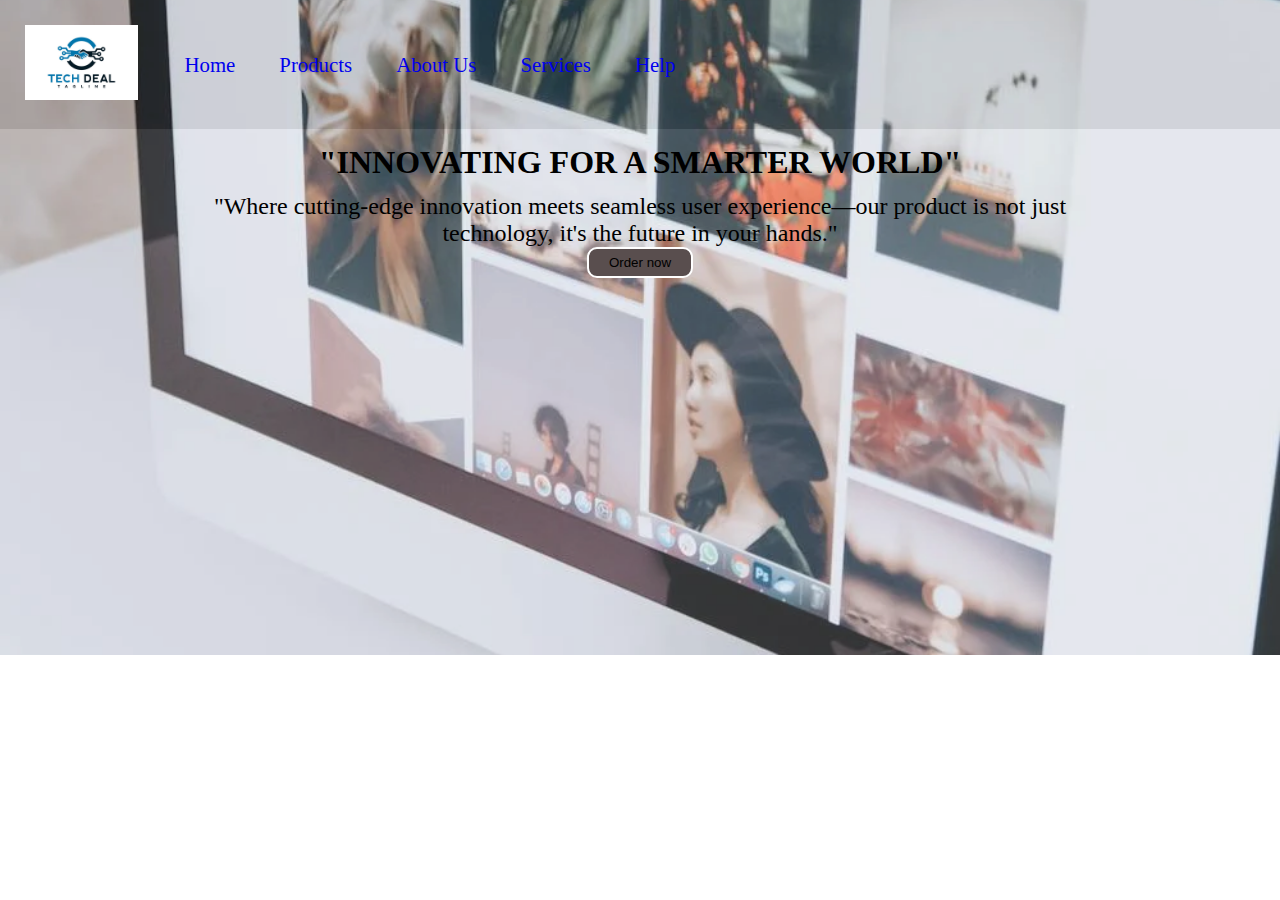
<file: index.html>
<!DOCTYPE html>
<html lang="en">
<head>
    <meta charset="UTF-8">
    <meta name="viewport" content="width=device-width, initial-scale=1.0">
    <title>Website</title>
    <link rel="stylesheet" href="/style.css">
    <link rel="stylesheet" href="https://cdnjs.cloudflare.com/ajax/libs/font-awesome/6.6.0/css/all.min.css" integrity="sha512-Kc323vGBEqzTmouAECnVceyQqyqdsSiqLQISBL29aUW4U/M7pSPA/gEUZQqv1cwx4OnYxTxve5UMg5GT6L4JJg==" crossorigin="anonymous" referrerpolicy="no-referrer" >
</head>
<body>
    <header>
        <nav id="navbar">
            <div id="logo">
                <img src="/img.jpg" alt="logo">
            </div>
            <ul>
<li class="item"><a href="#">Home</a></li>
<li class="item"><a href="/index3.html">Products</a></li>
<li class="item"><a href="/index4.html">About Us</a></li>
<li class="item"><a href="/index1.html">Services</a></li>
<li class="item"><a href="/index5.html">Help</a></li>
</ul>
    </nav>
</header>
<section id="home">
    <h1 class="primary">"INNOVATING FOR A SMARTER WORLD"</h1>
    <p>"Where cutting-edge innovation meets seamless user experience—our product is not just technology, it's the future in your hands."</p>
    <a href="/index3.html"><input type="submit" value="Order now" class="btn"></a>
</section>
</body>
</html>
</file>
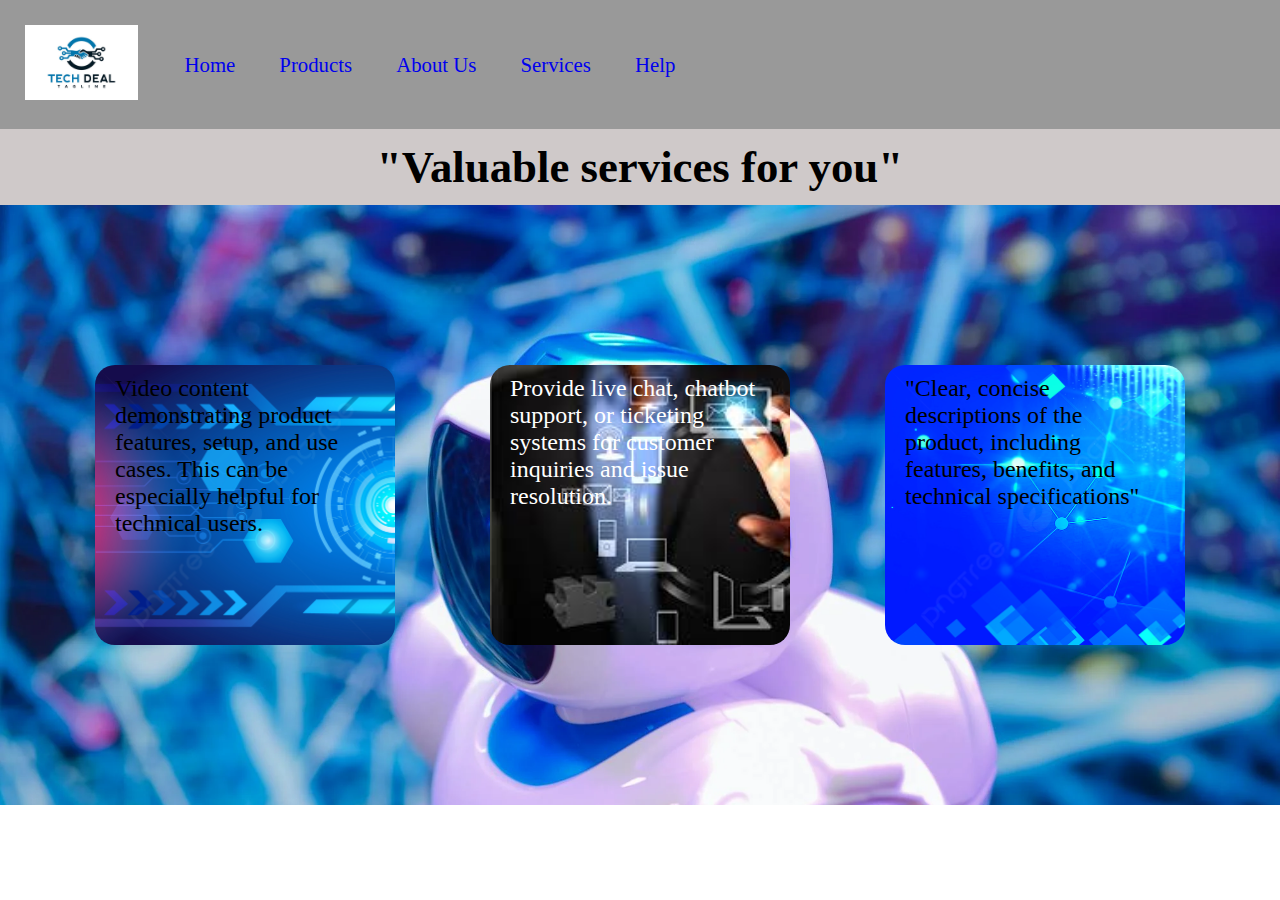
<file: index1.html>
<!DOCTYPE html>
<html lang="en">
<head>
    <meta charset="UTF-8">
    <meta name="viewport" content="width=device-width, initial-scale=1.0">
    <title>Our services</title>
    <link rel="stylesheet" href="/style.css">
    <link rel="stylesheet" href="https://cdnjs.cloudflare.com/ajax/libs/font-awesome/6.6.0/css/all.min.css" integrity="sha512-Kc323vGBEqzTmouAECnVceyQqyqdsSiqLQISBL29aUW4U/M7pSPA/gEUZQqv1cwx4OnYxTxve5UMg5GT6L4JJg==" crossorigin="anonymous" referrerpolicy="no-referrer" >
</head>
<body>
    <header>
        <nav id="navbar">
            <div id="logo">
                <img src="/img.jpg" alt="logo">
            </div>
            <ul>
<li class="item"><a href="/index.html">Home</a></li>
<li class="item"><a href="/index3.html">Products</a></li>
<li class="item"><a href="/index4.html">About Us</a></li>
<li class="item"><a href="/index1.html">Services</a></li>
<li class="item"><a href="/index5.html">Help</a></li>
</ul>
    </nav>
</header>
<section class="services-cont">
<h1 class="primary1">"Valuable services for you"</h1>
</section>
<section id="serv">
<div class="box" id="box1">Video content demonstrating product features, setup, and use cases. This can be especially helpful for technical users.</div>
<div class="box" id="box2"> Provide live chat, chatbot support, or ticketing systems for customer inquiries and issue resolution.
</div>
<div class="box" id="box3">"Clear, concise descriptions of the product, including features, benefits, and technical specifications"</div>
</section>

</body>
</html>
</file>
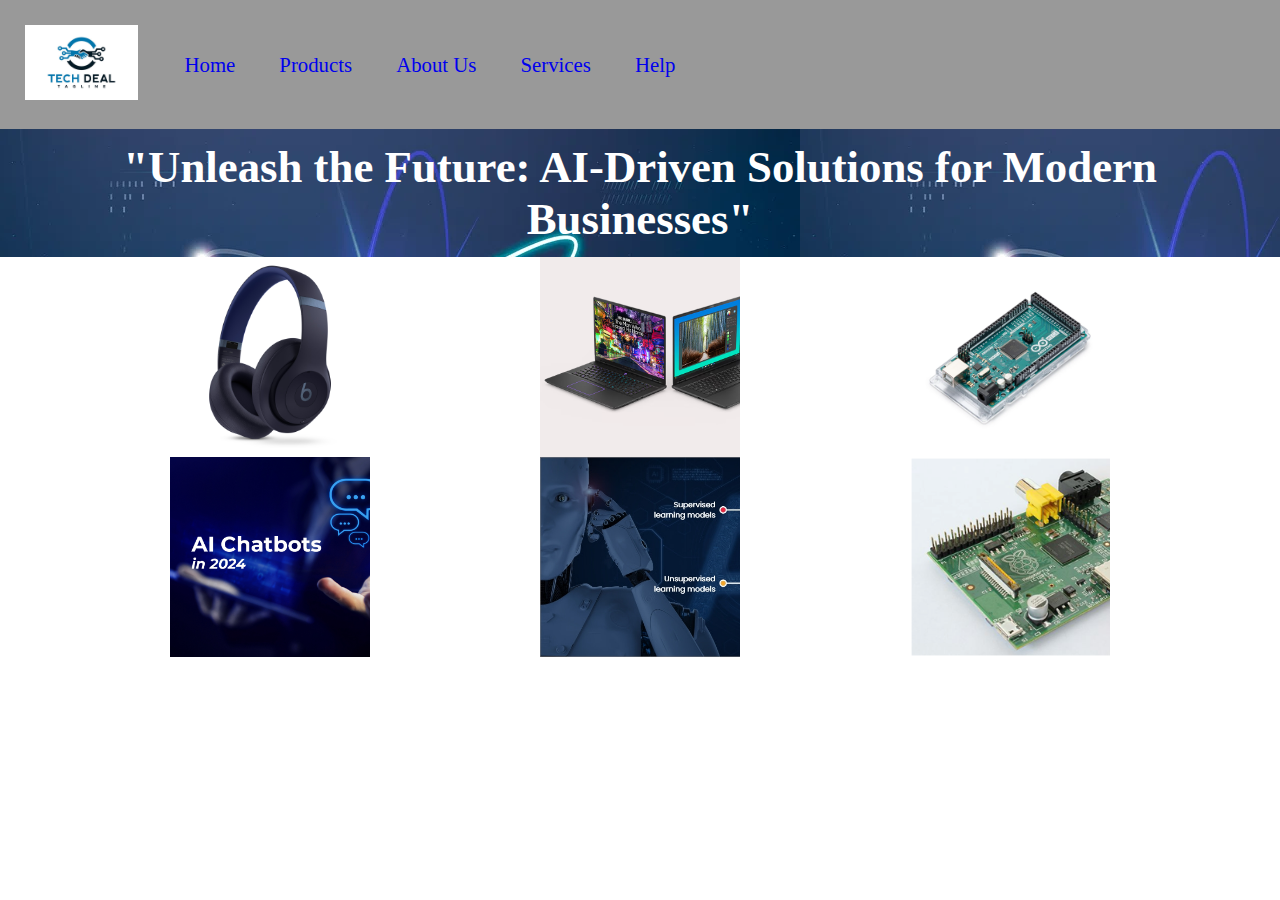
<file: index3.html>
<!DOCTYPE html>
<html lang="en">
<head>
    <meta charset="UTF-8">
    <meta name="viewport" content="width=device-width, initial-scale=1.0">
    <title>Products</title>
    <link rel="stylesheet" href="/style.css">
    <link rel="stylesheet" href="https://cdnjs.cloudflare.com/ajax/libs/font-awesome/6.6.0/css/all.min.css" integrity="sha512-Kc323vGBEqzTmouAECnVceyQqyqdsSiqLQISBL29aUW4U/M7pSPA/gEUZQqv1cwx4OnYxTxve5UMg5GT6L4JJg==" crossorigin="anonymous" referrerpolicy="no-referrer" >
</head>
<body>
    <header>
        <nav id="navbar">
            <div id="logo">
                <img src="/img.jpg" alt="logo">
            </div>
            <ul>
<li class="item"><a href="/index.html">Home</a></li>
<li class="item"><a href="/index3.html">Products</a></li>
<li class="item"><a href="/index4.html">About Us</a></li>
<li class="item"><a href="/index1.html">Services</a></li>
<li class="item"><a href="/index5.html">Help</a></li>
</ul>
    </nav>
</header>
<section class="prod">
    <h1 id="head">"Unleash the Future: AI-Driven Solutions for Modern Businesses"</h1>
</section>
<section id="sec">
<div class="web" id="web1"></div>
<div class="web" id="web2"></div>
<div class="web" id="web3"></div>
</section>
<section id="sect">
    <div class="cla" id="we1"></div>
    <div class="cla" id="we2"></div>
    <div class="cla" id="we3"></div>
    </section>
</body>
</html>
</file>
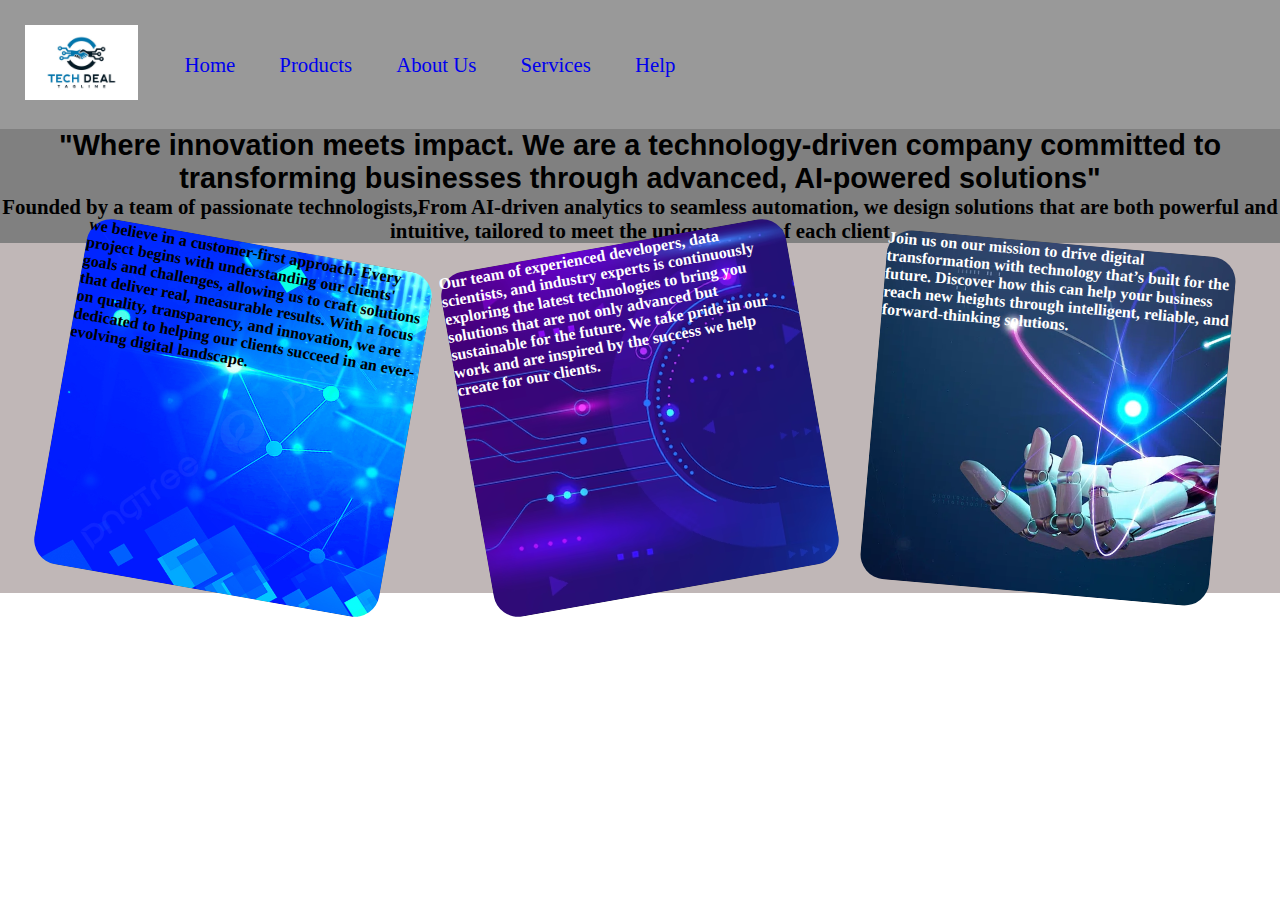
<file: index4.html>
<!DOCTYPE html>
<html lang="en">
<head>
    <meta charset="UTF-8">
    <meta name="viewport" content="width=device-width, initial-scale=1.0">
    <title>About Us</title>
    <link rel="stylesheet" href="https://cdnjs.cloudflare.com/ajax/libs/font-awesome/6.6.0/css/all.min.css" integrity="sha512-Kc323vGBEqzTmouAECnVceyQqyqdsSiqLQISBL29aUW4U/M7pSPA/gEUZQqv1cwx4OnYxTxve5UMg5GT6L4JJg==" crossorigin="anonymous" referrerpolicy="no-referrer" >
    <link rel="stylesheet" href="/style.css">
</head>
<body>
    <header>
        <nav id="navbar">
            <div id="logo">
                <img src="/img.jpg" alt="logo">
            </div>
            <ul>
<li class="item"><a href="#">Home</a></li>
<li class="item"><a href="/index3.html">Products</a></li>
<li class="item"><a href="/index4.html">About Us</a></li>
<li class="item"><a href="/index1.html">Services</a></li>
<li class="item"><a href="/index5.html">Help</a></li>
</ul>
    </nav>
</header> 
<section id="back">
   <div id="tim">
    <h1 class="imp">"Where innovation meets impact. We are a technology-driven company committed to transforming businesses through advanced, AI-powered solutions"</h1>
    <h2 class="imp2">Founded by a team of passionate technologists,From AI-driven analytics to seamless automation, we design solutions that are both powerful and intuitive, tailored to meet the unique needs of each client</h2>
   </div>
</section>
<section id="tion">
<div id="sam1" class="sam">we believe in a customer-first approach. Every project begins with understanding our clients' goals and challenges, allowing us to craft solutions that deliver real, measurable results. With a focus on quality, transparency, and innovation, we are dedicated to helping our clients succeed in an ever-evolving digital landscape.</div>
<div id="sam2" class="sam">Our team of experienced developers, data scientists, and industry experts is continuously exploring the latest technologies to bring you solutions that are not only advanced but sustainable for the future. We take pride in our work and are inspired by the success we help create for our clients.</div>
<div id="sam3" class="sam">Join us on our mission to drive digital transformation with technology that’s built for the future. Discover how this can help your business reach new heights through intelligent, reliable, and forward-thinking solutions.</div>
</section>

</body>
</html>
</file>
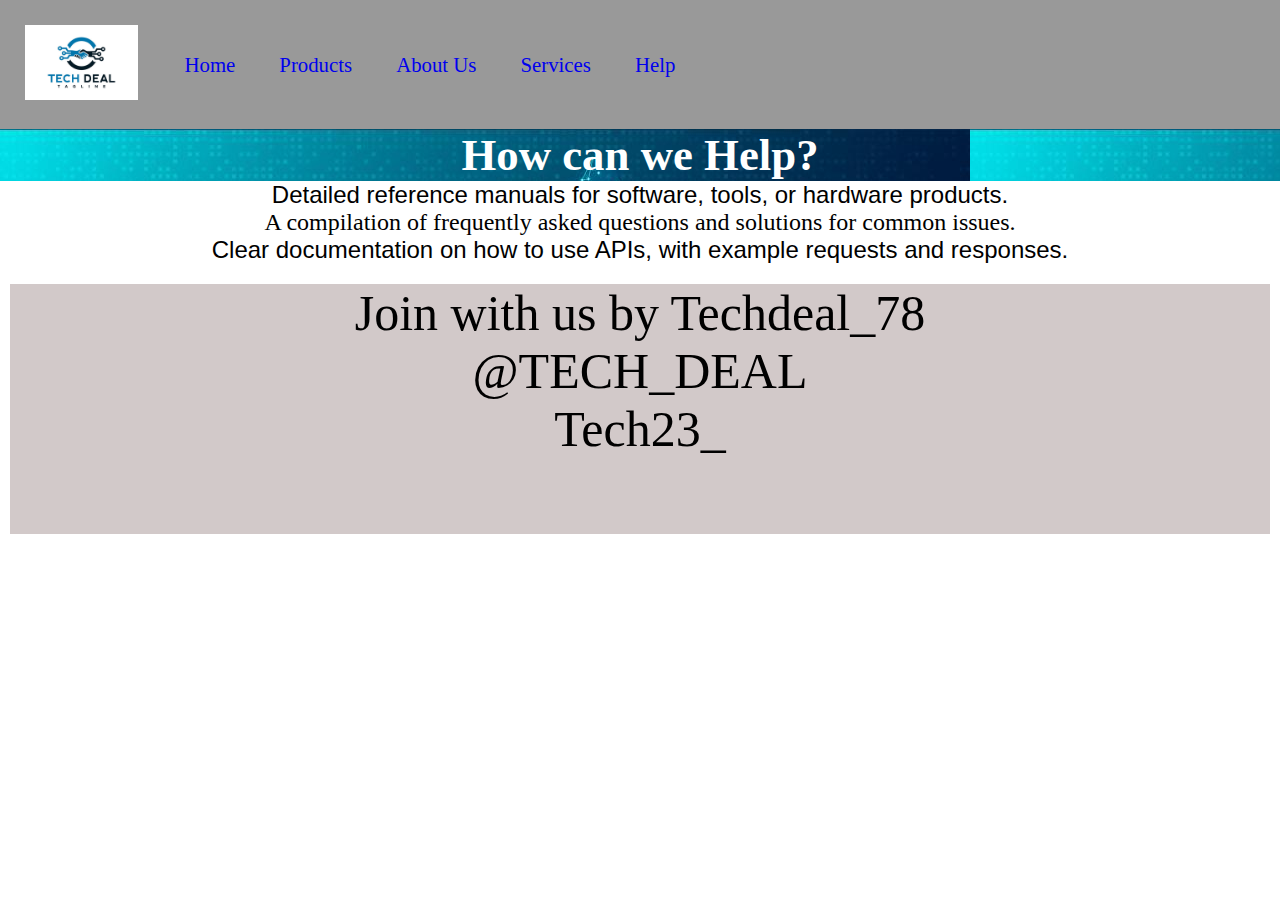
<file: index5.html>
<!DOCTYPE html>
<html lang="en">
<head>
    <meta charset="UTF-8">
    <meta name="viewport" content="width=device-width, initial-scale=1.0">
    <title>help</title>
    <link rel="stylesheet" href="/style.css">
    <link rel="stylesheet" href="https://cdnjs.cloudflare.com/ajax/libs/font-awesome/6.6.0/css/all.min.css" integrity="sha512-Kc323vGBEqzTmouAECnVceyQqyqdsSiqLQISBL29aUW4U/M7pSPA/gEUZQqv1cwx4OnYxTxve5UMg5GT6L4JJg==" crossorigin="anonymous" referrerpolicy="no-referrer" >
</head>
<body>
    <header>
        <nav id="navbar">
            <div id="logo">
                <img src="/img.jpg" alt="logo">
            </div>
            <ul>
<li class="item"><a href="#">Home</a></li>
<li class="item"><a href="/index3.html">Products</a></li>
<li class="item"><a href="/index4.html">About Us</a></li>
<li class="item"><a href="/index1.html">Services</a></li>
<li class="item"><a href="#">Help</a></li>
</ul>
    </nav>
</header>
<section class="id1">
<h1 id="id2">How can we Help?</h1>
</section>
<section class="on">
    <ul>
 <li id="para">Detailed reference manuals for software, tools, or hardware products.</li>
 <li id="para2"> A compilation of frequently asked questions and solutions for common issues.</li>
 <li class="para3"> Clear documentation on how to use APIs, with example requests and responses.
    </li>
</ul>
</section>
<section class="secti">
    <footer id="foot">
<div id="dive"><i class="fa-brands fa-instagram"></i> Join with us by Techdeal_78</div>
<div id="dive2"><i class="fa-brands fa-twitter"></i>@TECH_DEAL</div>
<div id="dive3"><i class="fa-brands fa-telegram"></i>Tech23_</div>
    </footer>
</section>

</body>
</html>
</file>
<file: style.css>
*{
    margin: 0%;
    padding: 0%
}
#navbar{
    display: flex;
   
    align-items: center;
}
#logo img{
    height: 75px;
    margin: 15px 15px;
}
#logo{
    margin: 10px 10px;
}
#navbar ul{
    display: flex;
   
}
#navbar ul li{
   list-style: none;
   font-size: 1.3rem;

}
#navbar ul li a{
    display: block; 
    padding: 3px 22px;
    border-radius: 20px;
    text-decoration: none;
}
#navbar ul li a:hover{
color: black;
background-color: white;
}
#navbar::before{
    content: "";
    background-color: black;
    position: absolute;
    height: 100%;
    width: 100%;
    z-index: -1;
    opacity: 0.4;
}
#navbar{
    position: relative;
}
#home{
    display: flex;
    flex-direction: column; 
   padding: 3px 200px;
   justify-content: center;
   align-items: center;
}
#home::before{
    content: "";
    background-image: url('../img1.webp');
    background-size: cover;
    position: absolute;
    height: 100%;
    width: 100%;
    z-index: -1;
    opacity: 0.8;
}
.primary{
    font: 2.8rem;
    padding: 12px;
}
#home h1{
    color: black;
    text-align: center;
}
#home p{
    color: black;
    text-align: center;
    font-size: 1.5rem;
}
.btn{
    padding: 6px 20px;
    border: 2px solid white;
    background-color: rgb(89, 78, 78);
    cursor: pointer;
    border-radius: 10px;
    text-decoration: none;
    color: black;
    
   

}
.centre{
    text-align: center;
}
.primary1{
    font-size: 2.8rem;
    padding: 12px;
    text-align: center;
}
.services-cont{
    background-color: rgb(207, 201, 201);
}
#box1{
background-color: rgb(89, 78, 78); ;
height: 260px;
width: 260px;
border-radius: 20px;
padding: 10px 20px;
background-image: url(/img3.jpg);
background-size: cover;
color: black;
font-size: 1.5rem;
}
#box2{
    background-color: rgb(89, 78, 78); ;
    height: 260px;
    width: 260px;
    border-radius: 20px;
    padding: 10px 20px;
    background-image: url(/img4.jpeg);
    background-size: cover;
    color: white;
    font-size: 1.5rem;
    }
    #box3{
        background-color: rgb(89, 78, 78); ;
        height: 260px;
        width: 260px;
        border-radius: 20px;
        padding: 10px 20px;
        background-image: url(/img5.jpg);
        background-size: cover;
        color: black;
        font-size: 1.5rem;
        }
        #serv{
            display: flex;
            justify-content:space-evenly;
            align-items: center;
            background-image: url(/img2.webp);
            background-size: cover;
            height: 600px;
        }
        #head{
            font-size: 2.8rem;
            padding: 12px;
            text-align: center;
            color: white;
        }
        .prod{
            background-image: url(/img6.webp);
        }
    .web{
        height: 200px;
        width: 200px;
       
           
         
        
    }
    #web1{
        background-color: rgb(241, 235, 235);
        background-image: url(/img8.jpeg);
        background-size: cover;
    }
    #web2{
        background-color: rgb(241, 235, 235);
        background-image: url(/img10.avif);
        background-size: cover;

    }
    #web3{
        background-color: rgb(241, 235, 235);
        background-image: url(/img9.webp);
        background-size: cover;
    }
    #sec{
        display: flex;
        justify-content: space-evenly;
    }
    .cla{
        height: 200px;
        width: 200px;}
        #we1{
            background-color: rgb(241, 235, 235);
            background-image: url(/img11.jpg);
            background-size: cover;
        }
        #we2{
            background-color: rgb(241, 235, 235)
            ;
            background-image: url(/bg1.jpg);
            background-size: cover;
        }
        #we3{
            background-color: rgb(241, 235, 235);
            background-image: url(/bg2.png);
            background-size: cover;
        }
        #sect{
            
                display: flex;
                justify-content: space-evenly;
        }
       .imp{
        text-align: center;
        font-family: 'Gill Sans', 'Gill Sans MT', Calibri, 'Trebuchet MS', sans-serif;
        font-size: 1.8rem;

       
       }
       .imp2{
        text-align: center;
          font-size: 1.3rem;
         
          
       }
       #back{
background-color:grey;
       }
       .sam{
        height: 350px;
        width: 350px;
        background-color: black;
        border-radius: 25px;
       }
       #sam1{
        background-image: url(/img5.jpg);
        background-size: cover;
        rotate: 10deg;
        font-weight: bold;
       }
       #sam2{
        background-image: url(/bg3.avif);
        background-size: cover;
        rotate: -10deg;
        font-weight: bold;
        color: white;
       }
       #sam3{
        background-image: url(/img6.webp);
        background-size: cover;
        rotate: 5deg;
        font-weight: bold;
        color: white;
       }
       #tion{
        display: flex;
        justify-content: space-evenly;
        background-color: rgb(192, 183, 183);
       }
       #id2{
        text-align: center;
        font-size: 2.8rem;
        font-family: cursive;
        color: white;
       }
       .id1{
        background-image: url(/bg4.jpg);
       }
       #para{
        text-align: center;
        font-size: 150%;
       font-family: 'Trebuchet MS', 'Lucida Sans Unicode', 'Lucida Grande', 'Lucida Sans', Arial, sans-serif;

       }
       #para2{
        text-align: center;
        font-size:150% ;

       }
 .para3{
    text-align: center;
    font-size: 150%;
    font-family: Verdana, Geneva, Tahoma, sans-serif;
 } 
 #foot{
    height: 250px;
    background-color: rgb(210, 201, 201);
    position: relative;
    margin: 20px 10px 5px 10px;

 }    
 #dive{
    text-align: center;
    font-size: 50px;
  
 }
 #dive2{
    text-align: center;
    font-size: 50px;
  
 }
 #dive3{
    text-align: center;
    font-size: 50px;
 }
</file>
